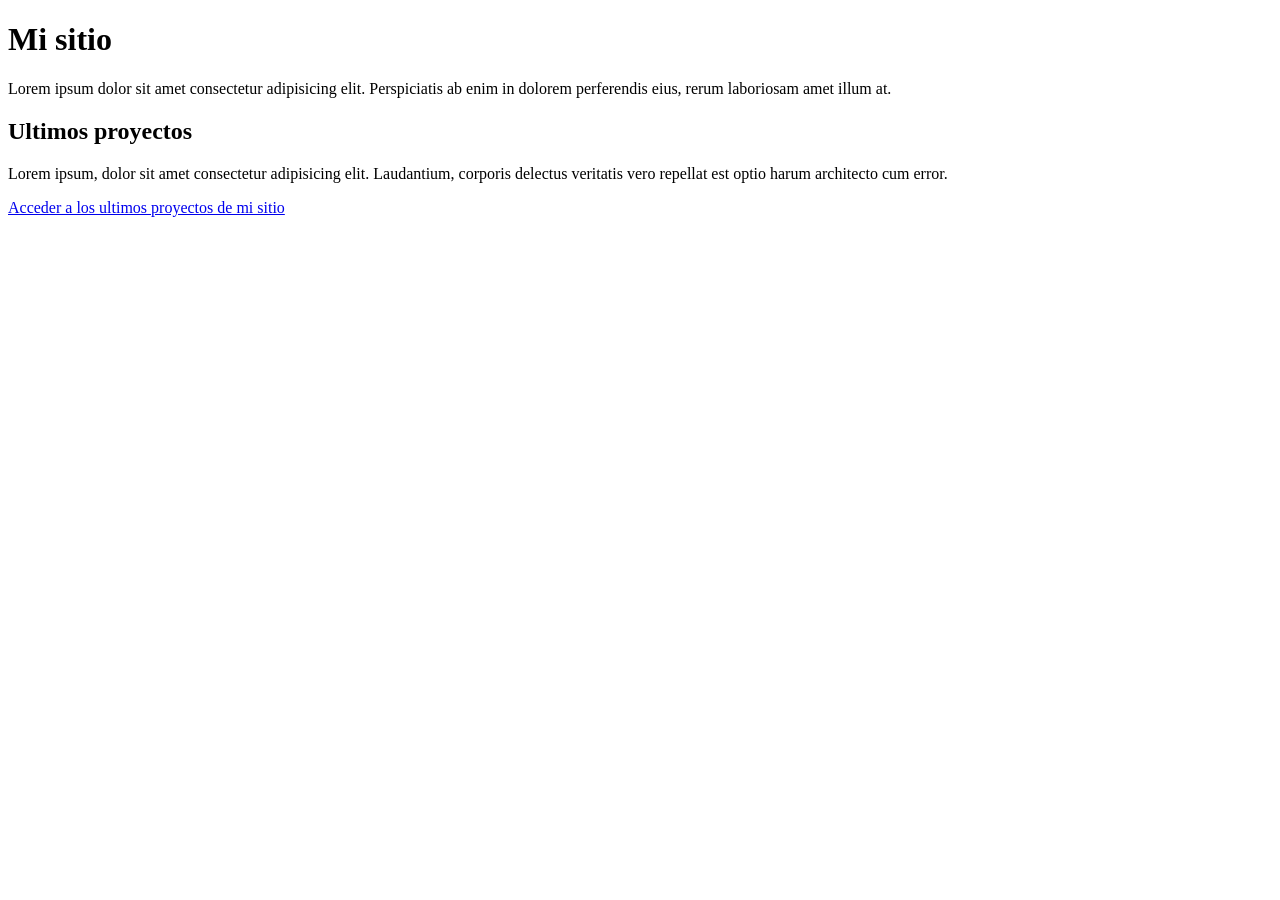
<file: LenguajeMarcas.html/EjerciciosExamen.html/Gabriel/LM-main/Tema2/Enlaces/Practica/Practica MiSitio/index.html>
<!DOCTYPE html>
<html lang="es">
<head>
  <meta charset="UTF-8">
  <meta name="viewport" content="width=device-width, initial-scale=1.0">
  <title>Mi sitio</title>
  <link rel="shortcut icon" href="./favicon.svg" type="image/svg+xml">
</head>
<body>
  <h1>Mi sitio</h1>
  <p>Lorem ipsum dolor sit amet consectetur adipisicing elit. Perspiciatis ab enim in dolorem perferendis eius, rerum laboriosam amet illum at.</p>
  <h2>Ultimos proyectos</h2>
  <p>Lorem ipsum, dolor sit amet consectetur adipisicing elit. Laudantium, corporis delectus veritatis vero repellat est optio harum architecto cum error.</p>
  <a href="./portfolio/index.html">Acceder a los ultimos proyectos de mi sitio</a>
</body>
</html>
</file>
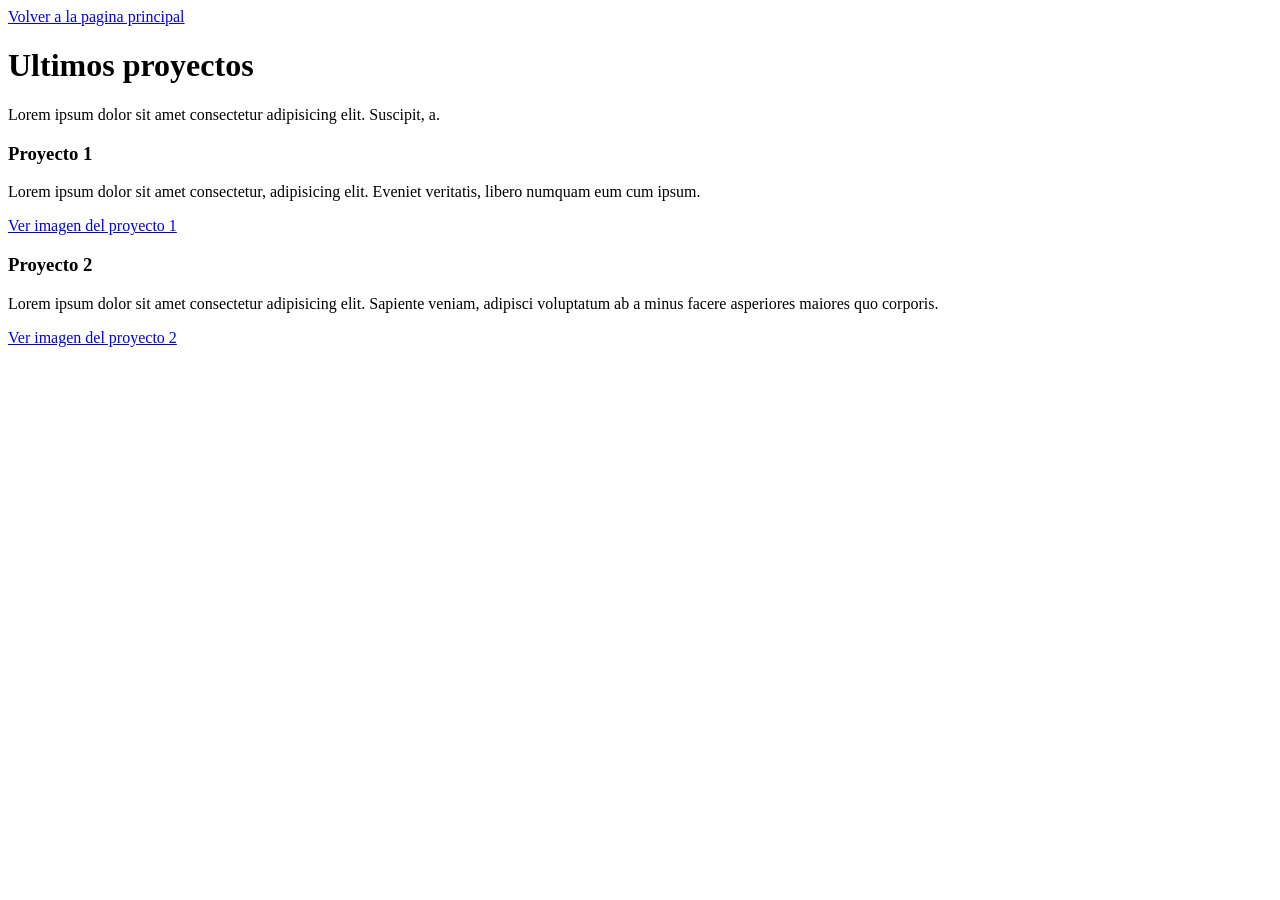
<file: LenguajeMarcas.html/EjerciciosExamen.html/Gabriel/LM-main/Tema2/Enlaces/Practica/Practica MiSitio/portfolio/index.html>
<!DOCTYPE html>
<html lang="en">
<head>
  <meta charset="UTF-8">
  <meta name="viewport" content="width=device-width, initial-scale=1.0">
  <link rel="shortcut icon" href="../favicon.svg" type="image/svg+xml">
  <title>Mi sitio</title>
</head>
<body>
  <a href="../index.html">Volver a la pagina principal</a>
  <h1>Ultimos proyectos</h1>
  <p>Lorem ipsum dolor sit amet consectetur adipisicing elit. Suscipit, a.</p>
  <h3>Proyecto 1</h3>
  <p>Lorem ipsum dolor sit amet consectetur, adipisicing elit. Eveniet veritatis, libero numquam eum cum ipsum.</p>
  <a href="./proyecto1.html">Ver imagen del proyecto 1</a>
  <h3>Proyecto 2</h3>
  <p>Lorem ipsum dolor sit amet consectetur adipisicing elit. Sapiente veniam, adipisci voluptatum ab a minus facere asperiores maiores quo corporis.</p>
  <a href="./proyecto2.html">Ver imagen del proyecto 2</a>
</body>
</html>
</file>
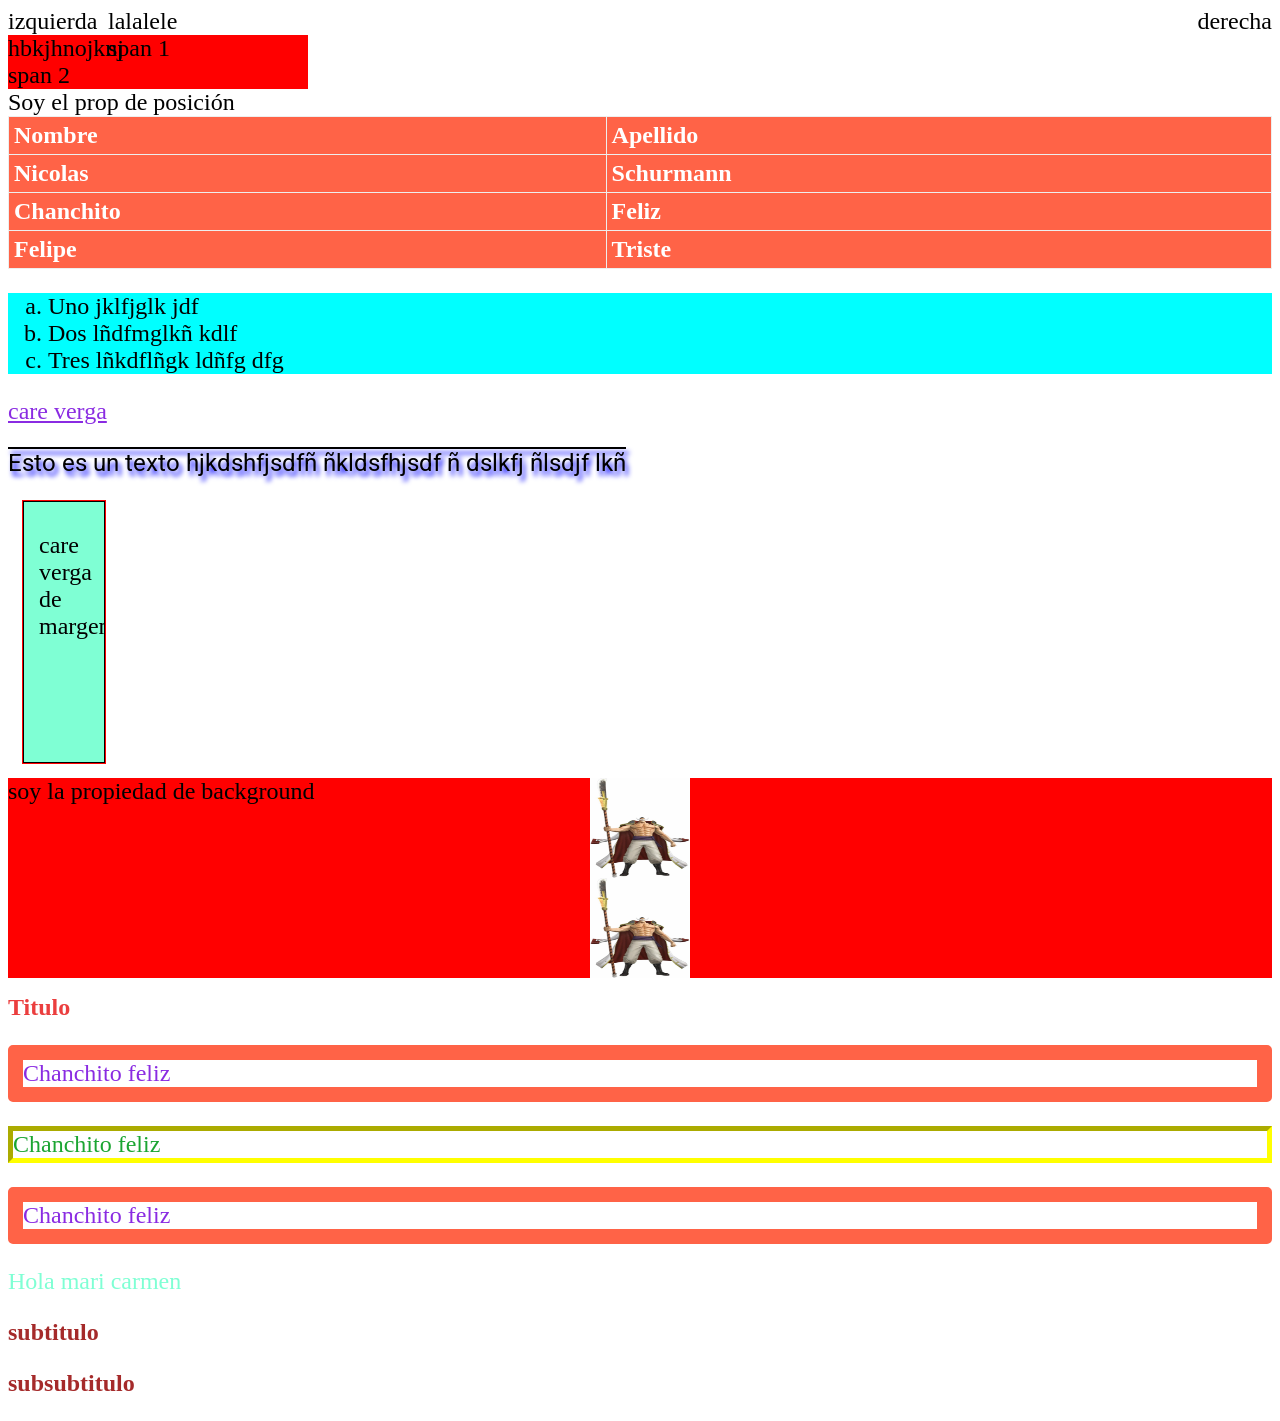
<file: LenguajeMarcas.html/EjerciciosExamen.html/html/Probando.html>
<!DOCTYPE html>
<html lang="en">
<head>
    <meta charset="UTF-8">
    <meta name="viewport" content="width=device-width, initial-scale=1.0">
    <title>Document</title>
    <link rel="stylesheet" href="/LenguajeMarcas.html/EjerciciosExamen.html/CSS/style.css" />
    <link rel="preconnect" href="https://fonts.googleapis.com">
    <link rel="preconnect" href="https://fonts.gstatic.com" crossorigin>
    <link href="https://fonts.googleapis.com/css2?family=Roboto&display=swap" rel="stylesheet">
</head>
<body >
    
        <div class="left">izquierda hbkjhnojknj</div>
        <div class="right">derecha</div>
    
    <table>
        <div class="inline">lala</div>
        <div class="inline">lele</div>
        <span>span 1</span>
        <span>span 2</span>
        <article id="position"> Soy el prop de posición</article>
        <tr>
            <th>Nombre</th>
            <th>Apellido</th>
        </tr>
        <tr>
            <th>Nicolas</th>
            <th>Schurmann</th>
        </tr>
        <tr>
            <th>Chanchito</th>
            <th>Feliz</th>
        </tr>
        <tr>
            <th>Felipe</th>
            <th>Triste</th>
        </tr>

    </table>
    <ul>
        <li>Uno jklfjglk jdf</li>
        <li>Dos lñdfmglkñ kdlf </li>
        <li>Tres lñkdflñgk ldñfg dfg </li>
    </ul>
    <a href="https://www.google.co.nz">care verga</a>
    <p class="text">Esto es un texto hjkdshfjsdfñ ñkldsfhjsdf ñ dslkfj ñlsdjf lkñ</p>
    <div class="margen">
        care verga de margen 
    </div>
    <article id="fondo">
        soy la propiedad de background
    </article>
    
<h1 id="Titulo">Titulo</h1>
    <p class="texto">Chanchito feliz</p>
    <p class="texto2">Chanchito feliz</p>
    <p class="texto">Chanchito feliz</p>
    <div>
        <p>Hola mari carmen </p>
        <h2>subtitulo</h2>
        <h3>subsubtitulo</h3>
    </div>
</body>
</html>
</file>
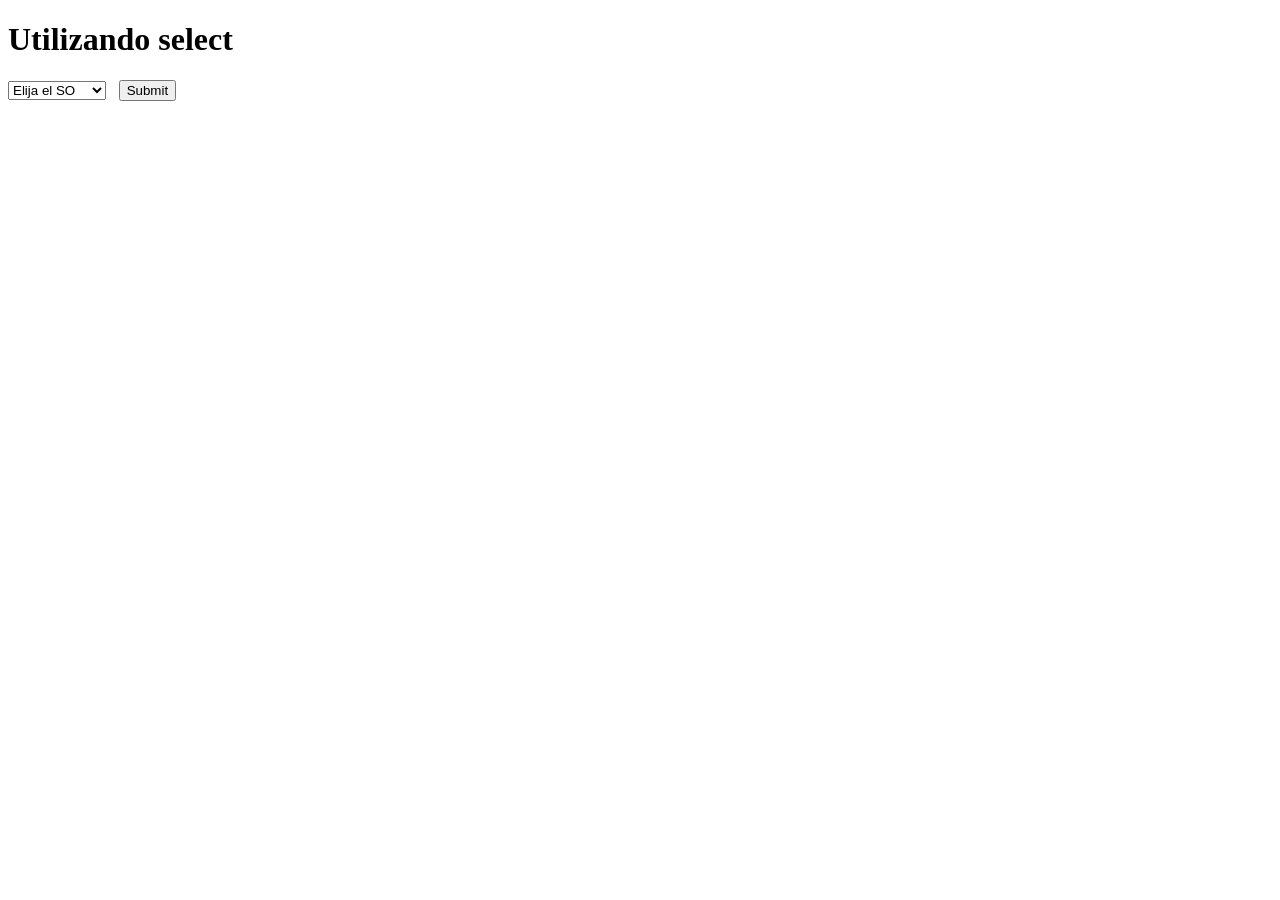
<file: LenguajeMarcas.html/EjerciciosExamen.html/html/Formulario/ejemploFormularioEstructurado.html>
<!DOCTYPE html>
<html lang="es">
<head>
    <meta charset="UTF-8">
    <meta name="viewport" content="width=device-width, initial-scale=1.0">
    <title>Alejandro Rodríguez Gallardo</title>

    <style>

        #enviar{

             margin-left: 1%;

        }


    </style>
</head>
<body>

    <form>
        <h1>Utilizando select</h1>
        <select name="so" id="so">
            <option value="" selected="selected">Elija el SO</option>
            <option value="">Windows XP</option>
            <option value="">Linux</option>
            <option value="">Windows10</option>
            <option value="">Windows11</option>
            
            <input id="enviar" type="submit">

        </select>

    </form>

    
</body>
</html>
</file>
<file: LenguajeMarcas.html/EjerciciosExamen.html/CSS/style.css>
#Titulo {

    color: rgb(235, 62, 62);
}
p.texto{
color: blueviolet;
}
.texto2{
    color: rgb(27, 165, 50);
}

div p{
    color: aquamarine;
}
div h2, div h3 {
    color: brown;
}
*{
    font-size: 24px;
    color:black;
}

/*estamos probando con Css esto es un comentario*/
/*color{
    color: rgb( 0, 255, 255)
}

.color{
    color: #ff0000;
}

*/
.texto2 {

    border: 5px yellow inset ;

    
}
.texto {
    border-style: solid  ;
    border-color: tomato ;
    border-radius: 5px ;
    border-width: 15px ;
}

#fondo{
    background-color: red;
    /*opacity: 0.3;*/
    height: 200px;
    background-image: url("barbablanca.png");
    background-size: 100px 100px;
    background-repeat: repeat-y;
    background-position: 
    center top;
}

.margen{
    background-color: aquamarine;
    margin: 15px ;
    padding: 30px 15px;
    border:solid 1px black;
    height: 200px;
    width: 50px;
    overflow: scroll;
    outline: 1px solid red;
}

.text{
    font-family: "roboto",sans-serif ;
    text-align: justify;
    text-decoration: overline;
    text-shadow: 3px 5px 5px blue;
}

a:link{
    color: blueviolet;
}
a:visited{
    color: yellow;
}
a:hover{
    color: gray;
}
a:active{
    color: tomato;
}
ul{
    background-color: cyan;
    list-style-type:lower-alpha;
    /*padding-left: 0%;*/
    /*list-style-position: inside;*/
}
table{
    width: 100%;
    border-collapse: collapse;
}
th, td{
    border: solid 1px #eee;
    padding: 5px;
}
th{
    background-color: tomato;
    color: white;
    text-align: left;
}

tr:hover {
    background-color: #aaa;
    cursor: pointer ;
}
tr:nth-child(even){
    background-color: #eee;
}
span{
    display: block;
    /*display:none;
    visibility: hidden;*/
    max-width: 300px;
    background-color: red ;
}
.inline{
    display: inline;
}

#position{
    position: sticky;
    left: 20px;
    top: 25px;
}
.left{
    float: left;
    width: 100px;
}
.right{
    float:right;
}
</file>
